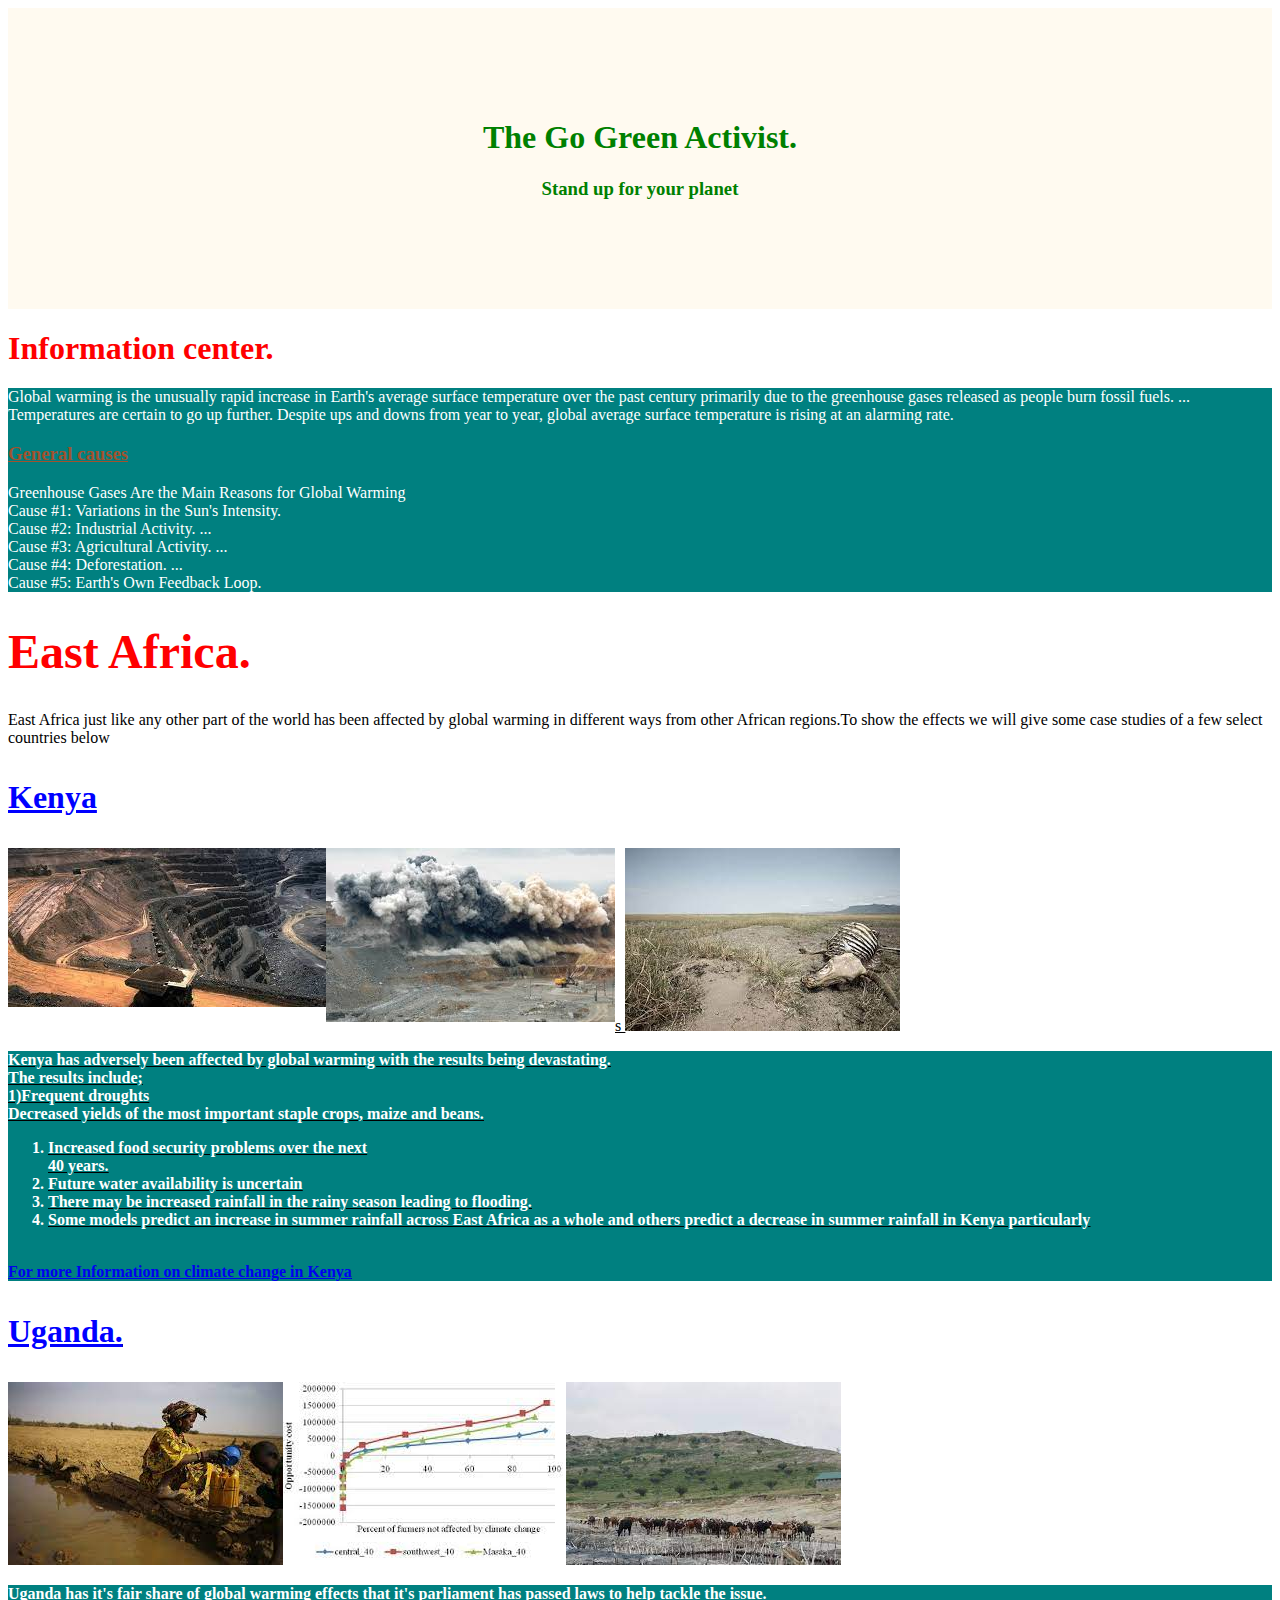
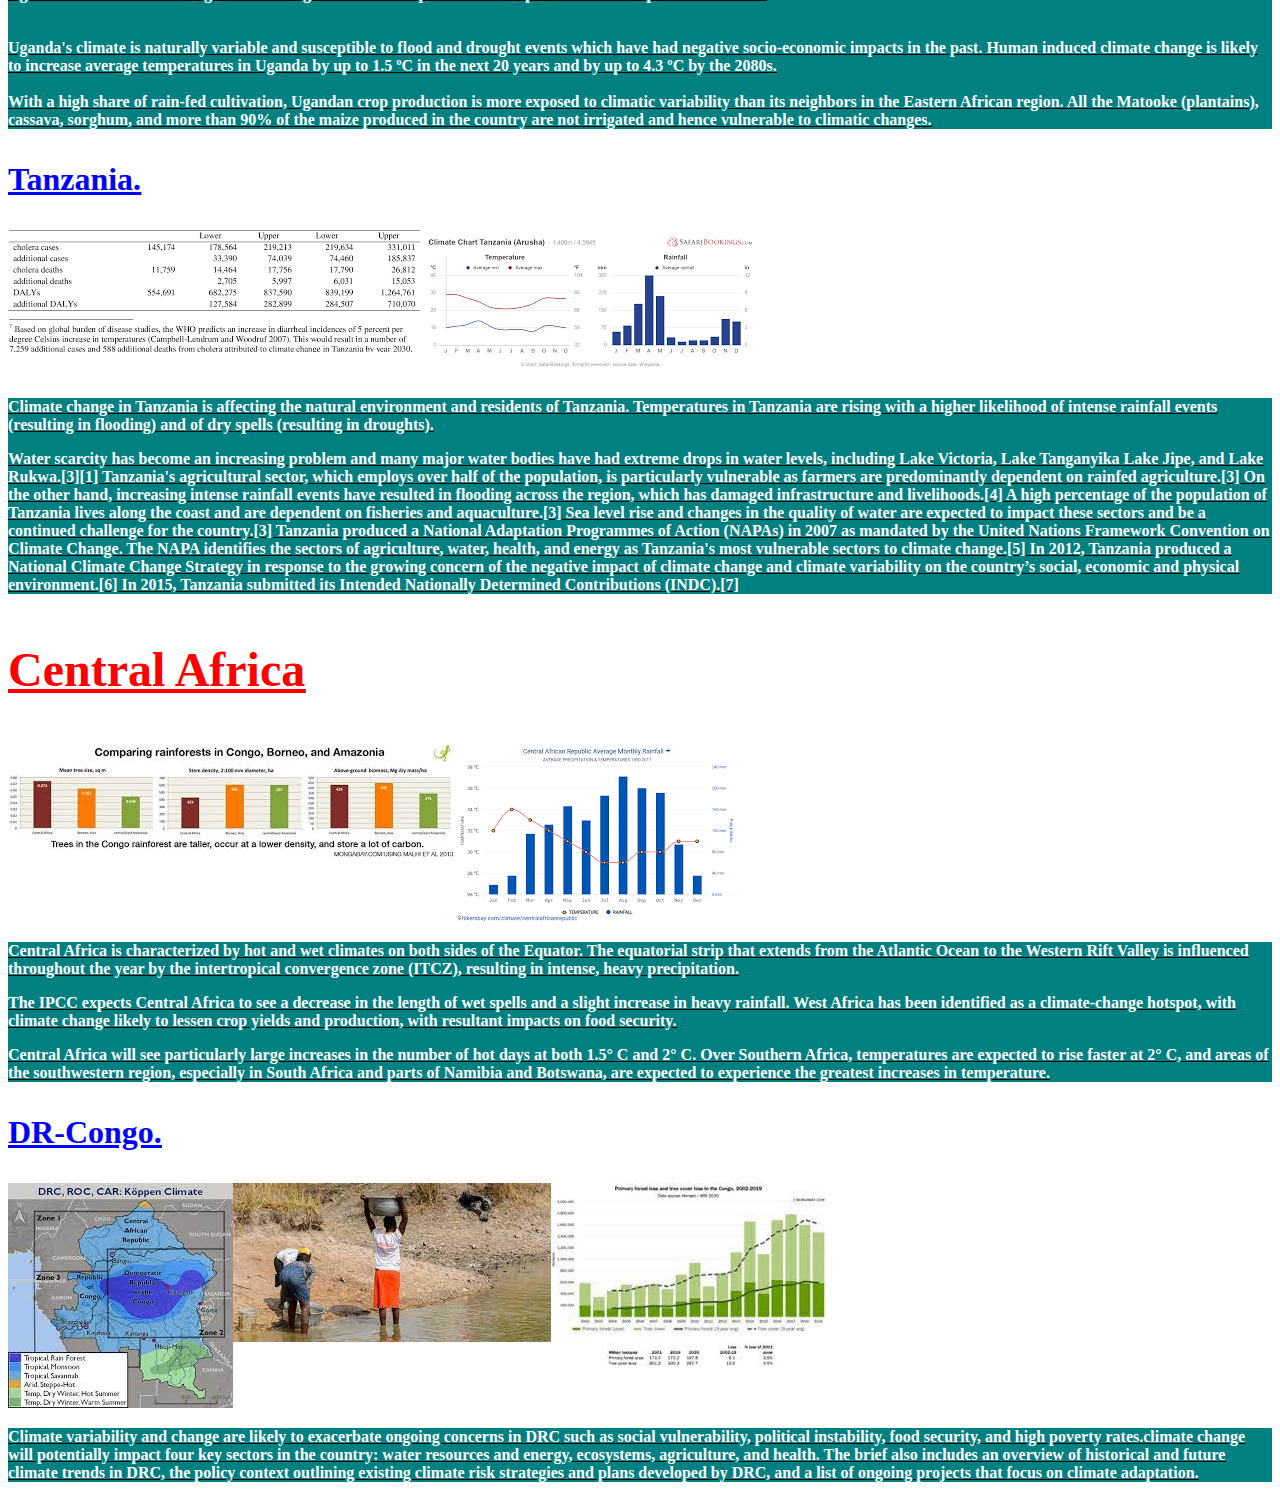
<file: index..html>
<!DOCTYPE html>
<html lang="en">

<head>
    <meta charset="UTF-8">
    <meta http-equiv="X-UA-Compatible" content="IE=edge">
    <meta name="viewport" content="width=device-width, initial-scale=1.0">
    <title>The Go Green Activist</title>
    <link href="https://cdn.jsdelivr.net/npm/bootstrap@5.0.1/dist/css/bootstrap.min.css" rel="stylesheet" integrity="sha384-+0n0xVW2eSR5OomGNYDnhzAbDsOXxcvSN1TPprVMTNDbiYZCxYbOOl7+AMvyTG2x" crossorigin="anonymous">
    <link rel="stylesheet" href="./css/styles.css" type="text/css">
</head>

<body>
    <div class="container-fluid">
        <div class="row">
            <div class="col-md-12">
                <div class="title">
                    <h1>The Go Green Activist.</h1>
                    <h3 id="h3">Stand up for your planet</h3>
                </div>
                <div class="info">
                    <h1>Information center.</h1>
                </div>
                <div class="intro">
                    <p>Global warming is the unusually rapid increase in Earth's average surface temperature over the past century primarily due to the greenhouse gases released as people burn fossil fuels. ... Temperatures are certain to go up further.
                        Despite ups and downs from year to year, global average surface temperature is rising at an alarming rate.</p>
                    <p>
                        <h3 style="color: sienna;"><u>General causes</u></h3>
                        Greenhouse Gases Are the Main Reasons for Global Warming <br> Cause #1: Variations in the Sun's Intensity. <br>Cause #2: Industrial Activity. ... <br> Cause #3: Agricultural Activity. ... <br> Cause #4: Deforestation. ... <br>                        Cause #5: Earth's Own Feedback Loop. <br>

                    </p>
                </div>
                <div class="effects">
                    <div class="effhead">
                        <div class="east">
                            <h1 id="eastA">East Africa.</h1>
                            <img src="./images/east.jpeg" alt="" id="image1">
                            <p>East Africa just like any other part of the world has been affected by global warming in different ways from other African regions.To show the effects we will give some case studies of a few select countries below</p>
                        </div>
                        <div class="Kenya">
                            <h3 class="kenyat"><u>Kenya<u></h3>
                                <img src="./images/download (2).jpeg" alt="" id="image2">
                                <div class="keinfo menu-flex">
                                    <div class="images col-md-4">
                                        <img src="./images/download (3).jpeg" alt="">
                                    </div>
                                    <div class="images col-md-4">
                                        <img src="./images/images (1).jpeg" alt="">
                                    </div>
                                    <div class="images col-md-4">
s                                       <img src="./images/download (4).jpeg" alt="">
                                    </div>            
                                </div>
                                <div class="keyint">
                                    <p>
                                        Kenya has adversely been affected by global warming with the results being devastating. <br>
                                        The results include;<br>
                                        1)Frequent droughts <br>
                                        
                                        Decreased yields of the most important staple
                                        crops, maize and beans.
                                        <ol>
                                        <li>Increased food security problems over the next </li>
                                        40 years.
                                        <li>Future water availability is uncertain </li>
                                         <li> There may be increased rainfall in the rainy
                                        season leading to flooding. </li>
                                         <li>Some models predict an increase in summer
                                        rainfall across East Africa as a whole and others
                                        predict a decrease in summer rainfall in Kenya
                                        particularly</li>
                                        </ol> 
                                        <BR>
                                            <a href="e: metoffice.gov.uk/
                                            media/pdf/b/j/Kenya.pdf">For more Information on climate change in Kenya</a>
                                    </p>
                                </div>
                        </div>
                        <div class="Uganda">
                            <h3 class="ug"><u>Uganda.<u></h3>
                                <img src="./images/download (5).jpeg" alt="" id="image3">
                        </div>
                        <div class="image menu-flex">
                            <div class="col-md-4">
                                <img src="./images/download (6).jpeg" alt="">
                            </div>
                            <div class="col-md-4">
                                <img src="./images/download (7).jpeg" alt="">
                            </div>
                            <div class="col-md-4">
                                <img src="./images/download (8).jpeg" alt="">
                            </div>
                        </div>
                        <div class="uginfo">
                            <p>
                                Uganda has it's fair share of global warming effects that it's parliament has passed laws to help tackle the issue. <br>
                                    <BR></BR>
                                Uganda's climate is naturally variable and susceptible to flood and drought events which have had negative socio-economic impacts in the past. Human induced climate change is likely to increase average temperatures in Uganda by up to 1.5 ºC in the next 20 years and by up to 4.3 ºC by the 2080s.
                                <BR></BR>
                                With a high share of rain-fed cultivation, Ugandan crop production is more exposed to climatic variability than its neighbors in the Eastern African region. All the Matooke (plantains), cassava, sorghum, and more than 90% of the maize produced in the country are not irrigated and hence vulnerable to climatic changes.
                            </p>
                        </div>
                        
                        <div class="Tanzania">
                            <h3 class="tz"><u>Tanzania.<u></h3>
                                <img src="./images/download (9).jpeg" alt="" id="image4">
                        </div>
                        <div class="image menu-flex">
                            <div class="col-md-6">
                                <img src="./images/images.png" alt="">
                            </div>
                            <div class="col-md-6">
                                <img src="./images/stat1.png" alt="">
                            </div>
                            
                        </div>
                        <div class="tzinfo">
                            <p>
                                Climate change in Tanzania is affecting the natural environment and residents of Tanzania. Temperatures in Tanzania are rising with a higher likelihood of intense rainfall events (resulting in flooding) and of dry spells (resulting in droughts).
                            </p>
                            <p>
                                Water scarcity has become an increasing problem and many major water bodies have had extreme drops in water levels, including Lake Victoria, Lake Tanganyika Lake Jipe, and Lake Rukwa.[3][1] Tanzania's agricultural sector, which employs over half of the population, is particularly vulnerable as farmers are predominantly dependent on rainfed agriculture.[3] On the other hand, increasing intense rainfall events have resulted in flooding across the region, which has damaged infrastructure and livelihoods.[4] A high percentage of the population of Tanzania lives along the coast and are dependent on fisheries and aquaculture.[3] Sea level rise and changes in the quality of water are expected to impact these sectors and be a continued challenge for the country.[3]

Tanzania produced a National Adaptation Programmes of Action (NAPAs) in 2007 as mandated by the United Nations Framework Convention on Climate Change. The NAPA identifies the sectors of agriculture, water, health, and energy as Tanzania's most vulnerable sectors to climate change.[5] In 2012, Tanzania produced a National Climate Change Strategy in response to the growing concern of the negative impact of climate change and climate variability on the country’s social, economic and physical environment.[6] In 2015, Tanzania submitted its Intended Nationally Determined Contributions (INDC).[7]
                            </p>


                    </div>


                </div>
                <div class="centralbig">

                        <h3 class="central"><u>Central Africa<u></h3>
                            <img src="./images/download (10).jpeg" alt="" id="image5">
                         <div class="ceninfo menu-flex">
                                <div class="images col-md-6">
                                    <img src="./images/download(11).jpeg" alt="">
                                </div>
                                <div class="images col-md-6">
                                    <img src="./images/download(11).png" alt="">
                                </div>
                            </div>
                     <div class="centinfo">
                        <p>
                            Central Africa is characterized by hot and wet climates on both sides of the Equator. The equatorial strip that extends from the Atlantic Ocean to the Western Rift Valley is influenced throughout the year by the intertropical convergence zone (ITCZ), resulting in intense, heavy precipitation.
                        </p> 
                        <p>
                            The IPCC expects Central Africa to see a decrease in the length of wet spells and a slight increase in heavy rainfall. West Africa has been identified as a climate-change hotspot, with climate change likely to lessen crop yields and production, with resultant impacts on food security.
                        </p>
                        <p>
                            Central Africa will see particularly large increases in the number of hot days at both 1.5° C and 2° C. Over Southern Africa, temperatures are expected to rise faster at 2° C, and areas of the southwestern region, especially in South Africa and parts of Namibia and Botswana, are expected to experience the greatest increases in temperature.
                        </p>
                        </div>

                        <div class="DR">
                            <h3 class="dr-co"><u>DR-Congo.<u></h3>
                                <img src="./images/download (10).jpeg" alt="" id="image6">
                        </div>
                        <div class="image menu-flex">
                            <div class="col-md-4">
                                <img src="./images/download (12).jpeg" alt="">
                            </div>
                            <div class="col-md-4">
                                <img src="./images/download (13).jpeg" alt="">
                            </div>
                            <div class="col-md-4">
                                <img src="./images/download (14).jpeg" alt="">
                            </div>
                           
                </div>
                <div class="drinfo">
                    <p>
                        Climate variability and change are likely to exacerbate ongoing concerns in DRC such as social vulnerability, political instability, food security, and high poverty rates.climate change will potentially impact four key sectors in the country: water resources and energy, ecosystems, agriculture, and health. The brief also includes an overview of historical and future climate trends in DRC, the policy context outlining existing climate risk strategies and plans developed by DRC, and a list of ongoing projects that focus on climate adaptation.
                    </p>
                   </div>
            </div>
          </div>


        </div>
   </div>
 </div>





    <script src="https://code.jquery.com/jquery-3.6.0.min.js " integrity="sha256-/xUj+3OJU5yExlq6GSYGSHk7tPXikynS7ogEvDej/m4=" crossorigin=" anonymous "></script>
    <script src="./js/script.js"></script>
</body>

</html>
</file>
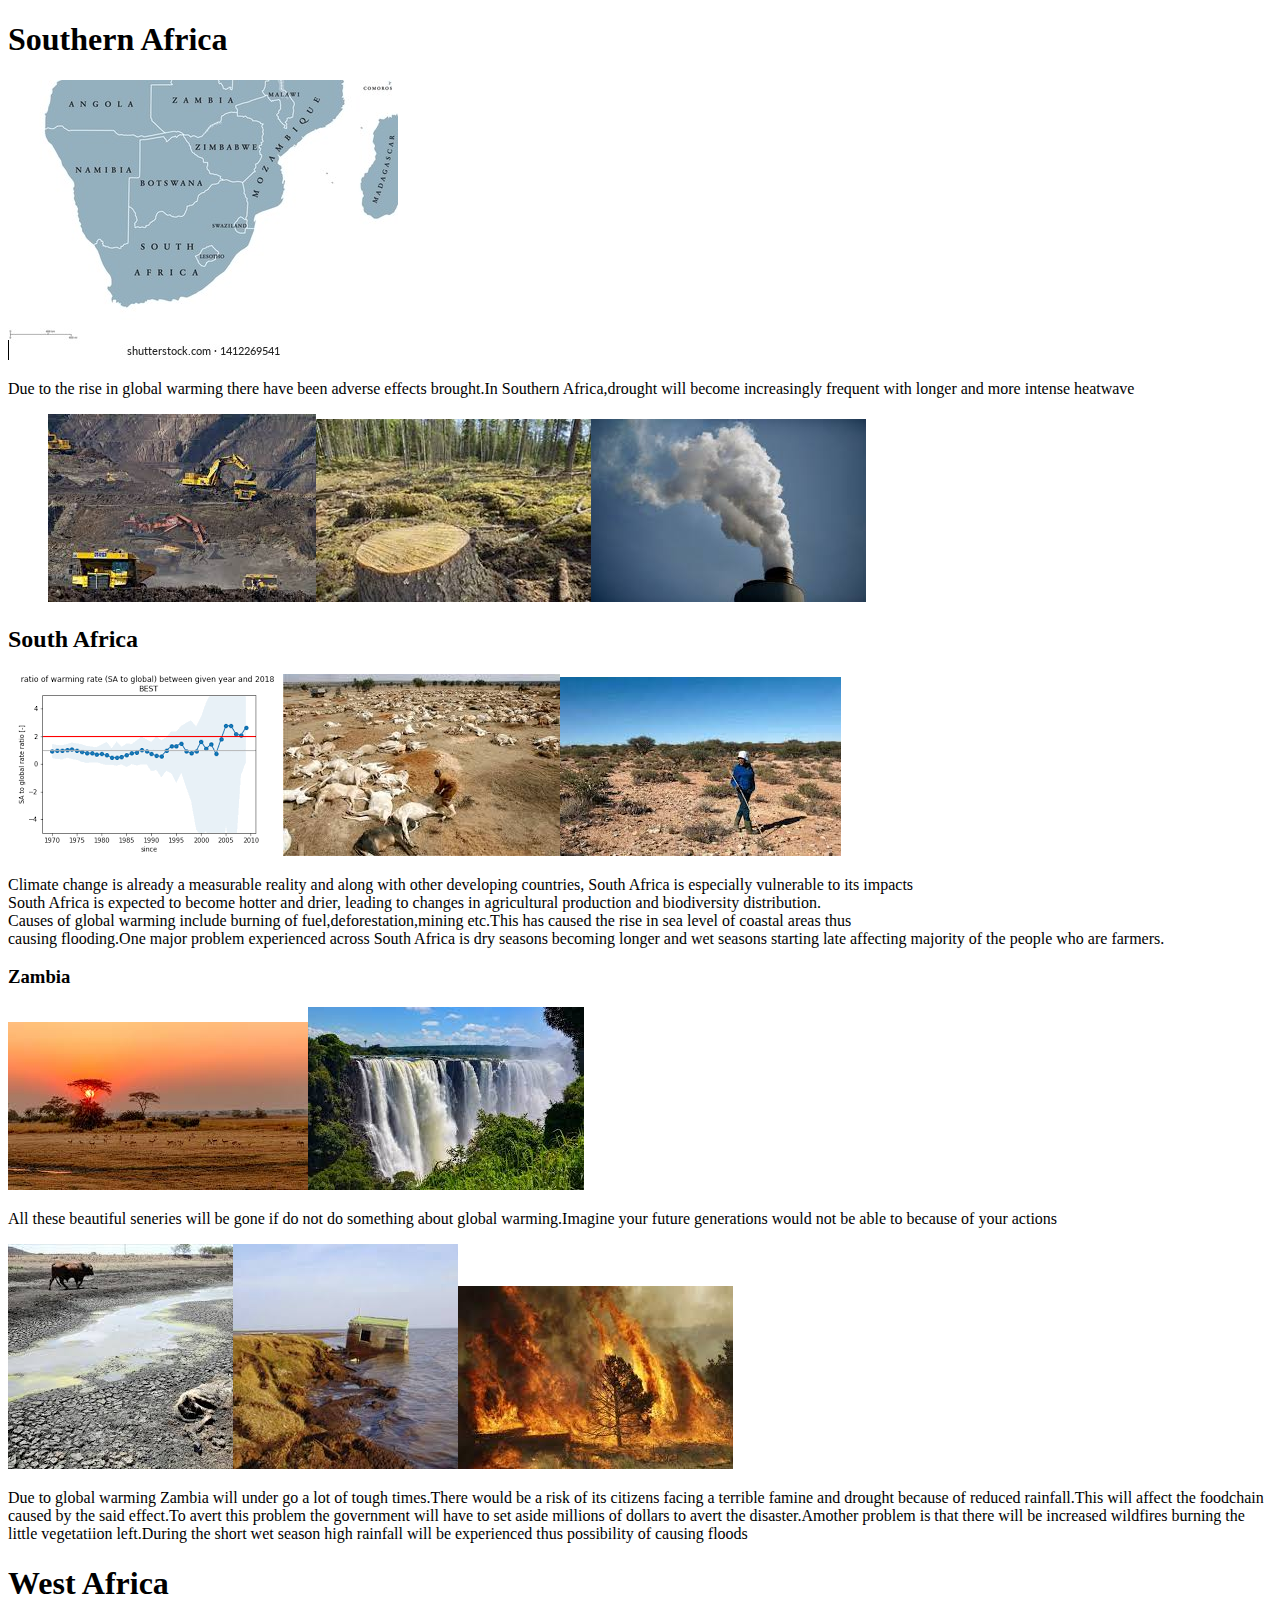
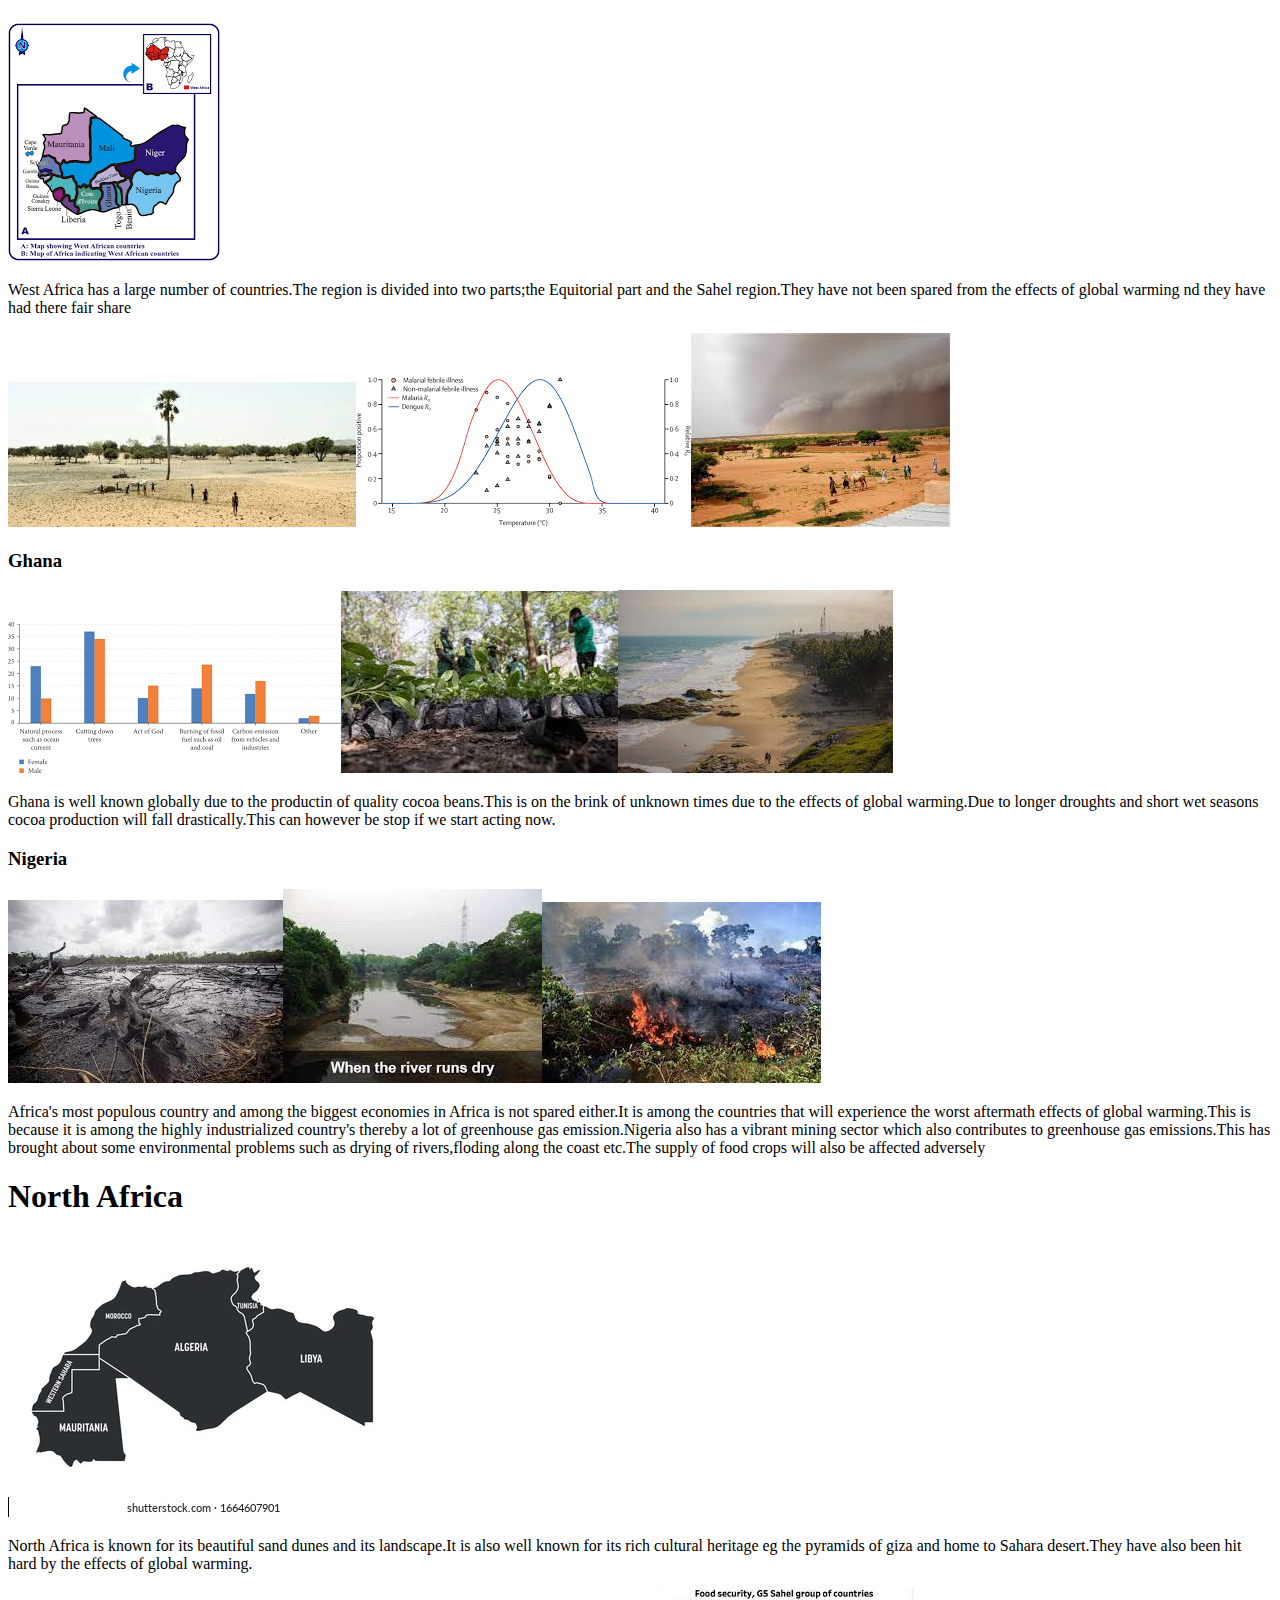
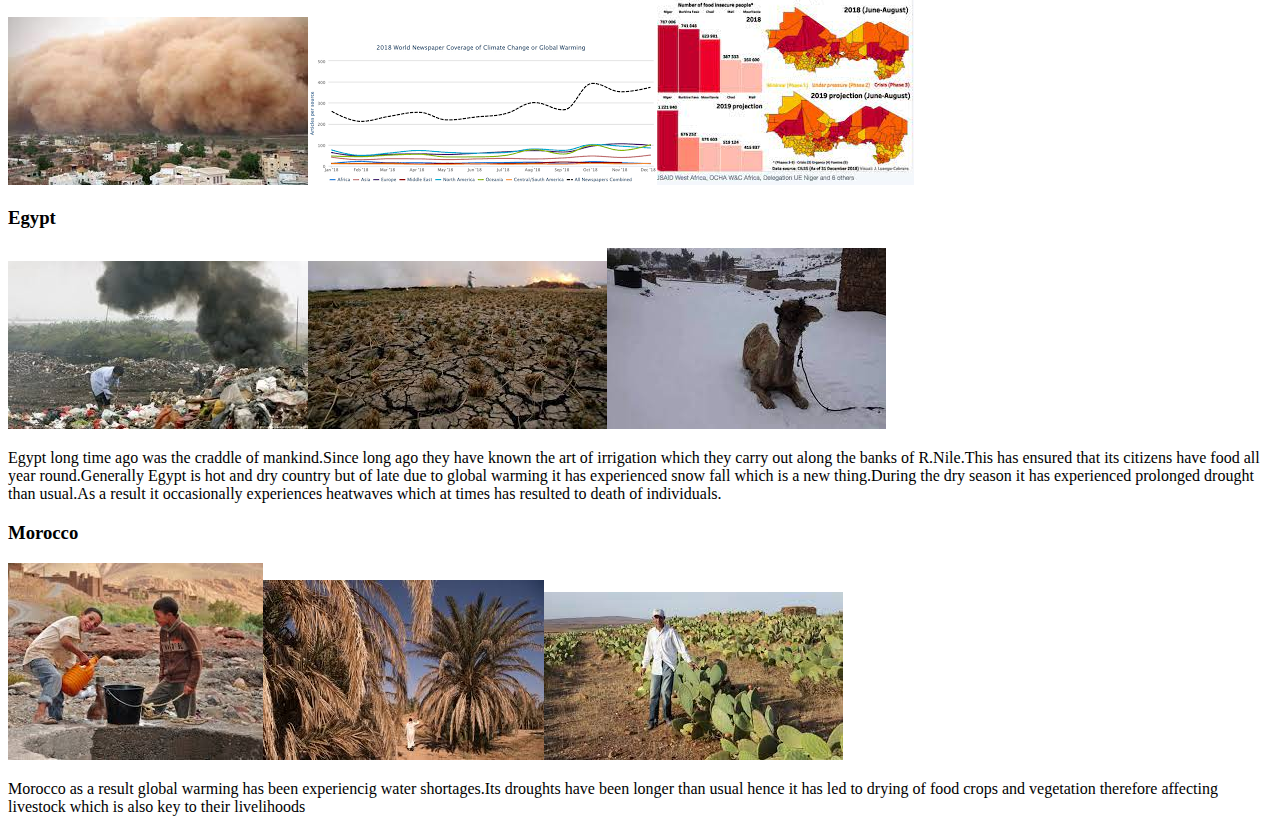
<file: mark.html>
<!DOCTYPE html>
<html lang="en">

<head>
    <meta charset="UTF-8">
    <meta http-equiv="X-UA-Compatible" content="IE=edge">
    <meta name="viewport" content="width=device-width, initial-scale=1.0">
    <title>The Go Green Activist</title>
    <link href="https://cdn.jsdelivr.net/npm/bootstrap@5.0.1/dist/css/bootstrap.min.css" rel="stylesheet" integrity="sha384-+0n0xVW2eSR5OomGNYDnhzAbDsOXxcvSN1TPprVMTNDbiYZCxYbOOl7+AMvyTG2x" crossorigin="anonymous">
    <link rel="stylesheet" href="./css/styles.css" type="text/css">

</head>

<body>

    <div>
        <div class="region col-md-4"></div>
        <div class="region1">
            <h1 id="south">Southern Africa</h1>
            <img src="./images/southernafrica.jpg" alt="imageon">
            <p>Due to the rise in global warming there have been adverse effects brought.In Southern Africa,drought will become increasingly frequent with longer and more intense heatwave</p>
            <figure class="col-md-4">
                <img src="images/mining.jpeg"><img src="images/deforestation.jpeg"><img src="images/fossil.jpeg">
            </figure>


        </div>
    </div>

    <div class="country1">
        <h2>South Africa</h2>
        <img src="images/graph.png"><img src="images/flock.jpeg"><img src="images/desertfication.jpeg">
        <p>Climate change is already a measurable reality and along with other developing countries, South Africa is especially vulnerable to its impacts<br> South Africa is expected to become hotter and drier, leading to changes in agricultural production
            and biodiversity distribution.<br> Causes of global warming include burning of fuel,deforestation,mining etc.This has caused the rise in sea level of coastal areas thus<br> causing flooding.One major problem experienced across South Africa
            is dry seasons becoming longer and wet seasons starting late affecting majority of the people who are farmers.</p>

    </div>

    <div class="country2">
        <h3>Zambia</h3>
        <img src="images/savannah.jpeg"><img src="images/waterfall.jpeg">
        <p>All these beautiful seneries will be gone if do not do something about global warming.Imagine your future generations would not be able to because of your actions</p>

        <img src="images/aridity.jpeg"><img src="images/flooding.jpeg"><img src="images/wildfire.jpeg">
        <p>Due to global warming Zambia will under go a lot of tough times.There would be a risk of its citizens facing a terrible famine and drought because of reduced rainfall.This will affect the foodchain caused by the said effect.To avert this problem
            the government will have to set aside millions of dollars to avert the disaster.Amother problem is that there will be increased wildfires burning the little vegetatiion left.During the short wet season high rainfall will be experienced thus
            possibility of causing floods</p>

    </div>


    <div>
        <div class="west col-md-4"></div>
        <div class="west1">
            <h1 id="west2">West Africa</h1>
            <img src="./images/westafrica.png" alt="imageon2">
            <p>West Africa has a large number of countries.The region is divided into two parts;the Equitorial part and the Sahel region.They have not been spared from the effects of global warming nd they have had there fair share</p>
        </div>
        <img src="images/dry.jpeg"><img src="images/graph2.png"><img src="images/sandstorm.jpeg">

    </div>


    <div class="africa1">
        <h3>Ghana</h3>
        <img src="images/graphwest.png"><img src="images/seedling.jpeg"><img src="images/beach.jpeg">
        <p>Ghana is well known globally due to the productin of quality cocoa beans.This is on the brink of unknown times due to the effects of global warming.Due to longer droughts and short wet seasons cocoa production will fall drastically.This can however
            be stop if we start acting now.</p>
    </div>



    <div class="africa2">
        <h3>Nigeria</h3>
        <img src="images/oilleak.jpeg"><img src="images/river.jpeg"><img src="images/forestfire.jpeg">
        <p>Africa's most populous country and among the biggest economies in Africa is not spared either.It is among the countries that will experience the worst aftermath effects of global warming.This is because it is among the highly industrialized country's
            thereby a lot of greenhouse gas emission.Nigeria also has a vibrant mining sector which also contributes to greenhouse gas emissions.This has brought about some environmental problems such as drying of rivers,floding along the coast etc.The
            supply of food crops will also be affected adversely </p>
    </div>


    <div>
        <div class="north col-md -4"></div>
        <div class="north1">
            <h1 id="north2">North Africa</h1>
            <img src="./images/northernafrica.jpg" alt="imageon3">
            <p>North Africa is known for its beautiful sand dunes and its landscape.It is also well known for its rich cultural heritage eg the pyramids of giza and home to Sahara desert.They have also been hit hard by the effects of global warming. </p>
        </div>
        <img src="images/tornado.jpeg"><img src="images/graph7.png"><img src="images/diagrama.jpeg">
    </div>



    <div class="desert1">
        <h3>Egypt</h3>
        <img src="images/trash.jpeg"><img src="images/sunny.jpeg"><img src="images/snow.jpeg">
        <p>Egypt long time ago was the craddle of mankind.Since long ago they have known the art of irrigation which they carry out along the banks of R.Nile.This has ensured that its citizens have food all year round.Generally Egypt is hot and dry country
            but of late due to global warming it has experienced snow fall which is a new thing.During the dry season it has experienced prolonged drought than usual.As a result it occasionally experiences heatwaves which at times has resulted to death
            of individuals.</p>
    </div>

    <div class="desert2">
        <h3>Morocco</h3>
        <img src="images/water.jpeg"><img src="images/palm.jpeg"><img src="images/cactus.jpeg">
        <p>Morocco as a result global warming has been experiencig water shortages.Its droughts have been longer than usual hence it has led to drying of food crops and vegetation therefore affecting livestock which is also key to their livelihoods</p>
    </div>





    <script src="//code.jquery.com/jquery-3.6.0.min.js " integrity="sha256-/xUj+3OJU5yExlq6GSYGSHk7tPXikynS7ogEvDej/m4=" crossorigin=" anonymous "></script>

    <script src="./js/script.js"></script>


</body>

</html>
</file>
<file: css/styles.css>
html {
    scroll-behavior: smooth;
}

.menu-flex {
    display: flex;
}

.title {
    background-color: floralwhite;
    color: green;
    text-align: center;
    padding: 10vh;
}

.info {
    color: red;
}

.intro {
    background-color: teal;
    color: white
}

#image1 {
    display: none;
}

#eastA,
.central {
    color: red;
    font-size: larger;
    font-size: 3rem;
}

#carouselExampleDark {
    height: 50vh;
}

.kenyat,
.dr-co {
    color: blue;
    font-weight: bolder;
    font-size: 2rem;
}

#image2,
#image5,
#image6 {
    display: none;
}

.keyint,
.centinfo,
.drinfo {
    background-color: teal;
    color: white;
    font-weight: bold;
}

.ug,
.tz {
    color: blue;
    font-weight: bolder;
    font-size: larger;
    font-size: 2rem;
}

#image3 {
    display: none;
}

.uginfo,
.tzinfo {
    background-color: teal;
    color: white;
    font-weight: bold;
}

#image4 {
    display: none;
}
</file>
